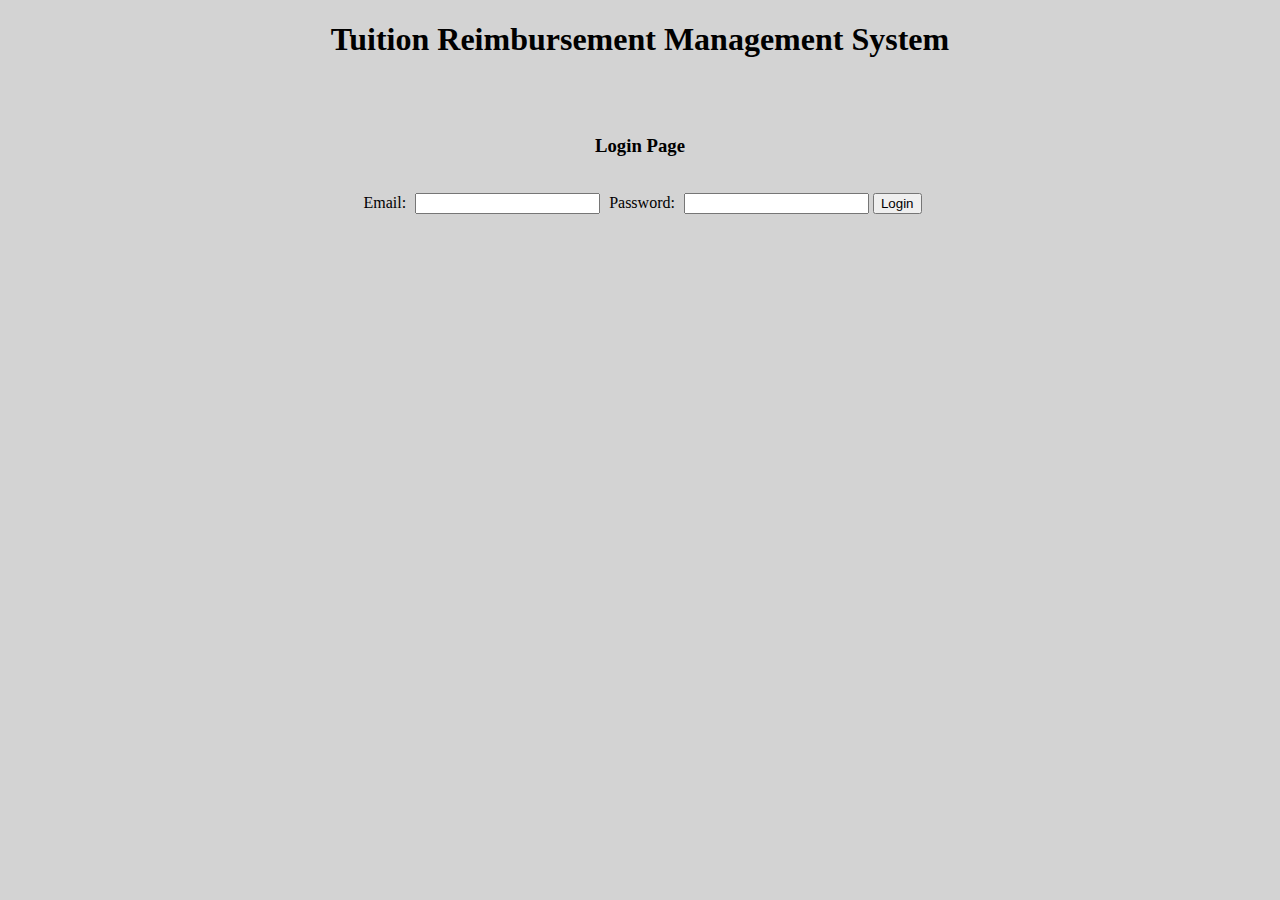
<file: src/main/webapp/index.html>
<!DOCTYPE html>
<html lang="en">
<head>
    <meta charset="UTF-8">
    <meta name="viewport" content="width=device-width, initial-scale=1.0">
    <title>TRMS Login Page</title>

    <link href="https://cdn.jsdelivr.net/npm/bootstrap@5.0.0-beta1/dist/css/bootstrap.min.css" rel="stylesheet" integrity="sha384-giJF6kkoqNQ00vy+HMDP7azOuL0xtbfIcaT9wjKHr8RbDVddVHyTfAAsrekwKmP1" crossorigin="anonymous">

	<link rel="stylesheet" href="style.css">

    <style>
        body{
            text-align: center;
        }
        #alert{
            color: red;
        }
    </style> 

</head>
<body>
    <h1>Tuition Reimbursement Management System</h1>
    <br><br>
    <h3>Login Page</h3>
    <br>
            <label for="email" style="padding: 0px 5px;">Email:</label>
            <input type="email" id="email">  
            <label for="password" style="padding: 0px 5px;">Password:</label>
            <input type="text" id="password">
            <button onclick="login()" class="btn btn-secondary btn-sm" id="login_button">Login</button>
            <h3 id="alert"></h3>
</body>
<script>
    function login() {
        let email = document.getElementById("email").value;
        let password = document.getElementById("password").value;

        let employee = {
            email: email,
            password: password
        }

        let xhttp = new XMLHttpRequest();

        xhttp.onreadystatechange = function(){
            
            if(this.readyState == 4 && this.status == 200){
                let response = this.responseText;

                if(response == "loged in"){
                    // window.location.replace("http://localhost:8080/Project1/EmployeeView.html");
                    window.location.href = 'http://localhost:8080/Project1/EmployeeView.html';
                }else{
                    document.getElementById("alert").innerHTML = response;
                }
            }
        }

        xhttp.open("POST", "http://localhost:8080/Project1/login.do", true);

        xhttp.setRequestHeader("Content-Type", "application/json");

        xhttp.send(JSON.stringify(employee));
    }
</script>
</html>
</file>
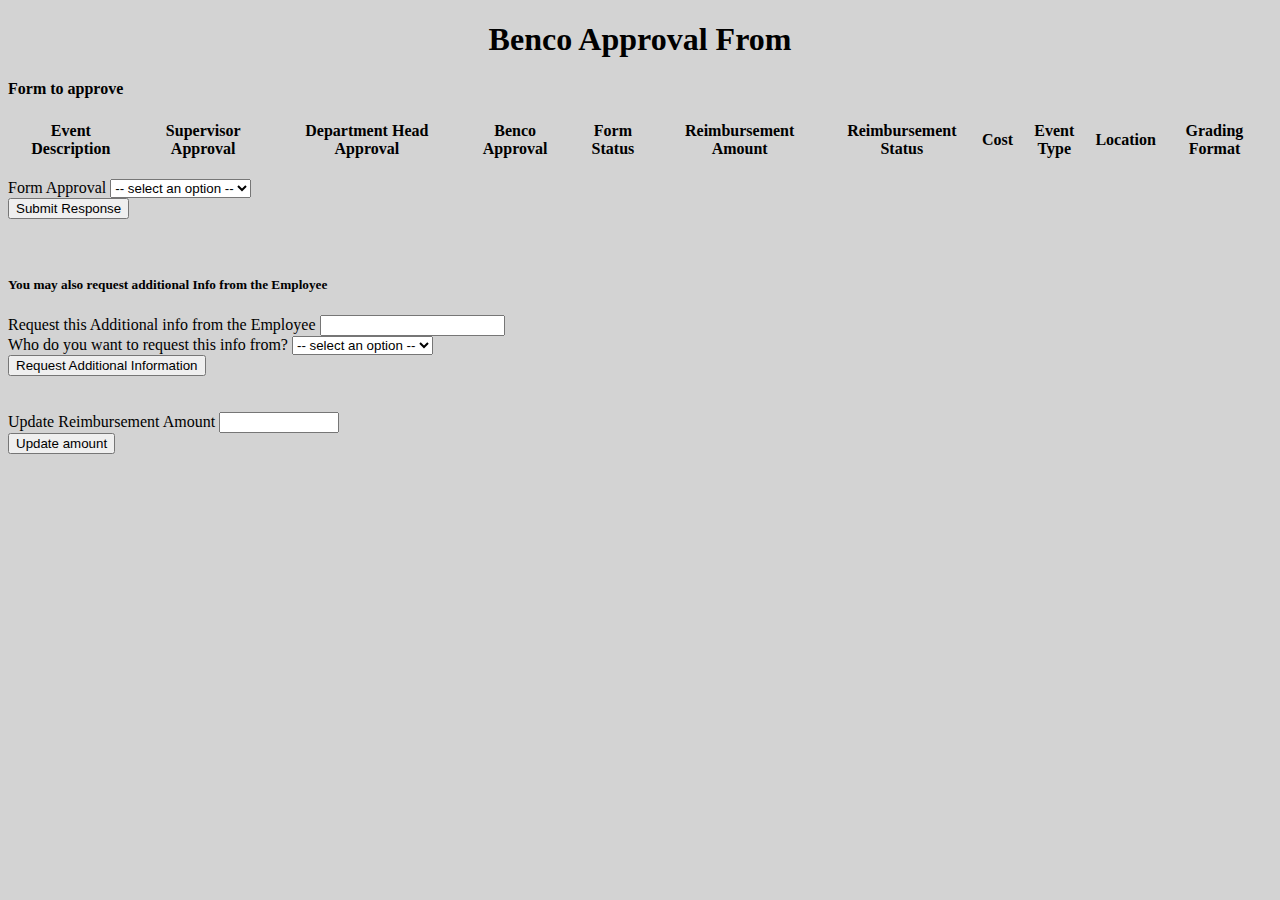
<file: src/main/webapp/BencoApproval.html>
<!DOCTYPE html>
<html lang="en">
<head>
    <meta charset="UTF-8">
    <meta name="viewport" content="width=device-width, initial-scale=1.0">
    <title>Benco Approval</title>

    <link href="https://cdn.jsdelivr.net/npm/bootstrap@5.0.0-beta1/dist/css/bootstrap.min.css" rel="stylesheet" integrity="sha384-giJF6kkoqNQ00vy+HMDP7azOuL0xtbfIcaT9wjKHr8RbDVddVHyTfAAsrekwKmP1" crossorigin="anonymous">

    <link rel="stylesheet" href="style.css">
</head>
<body onload="loadTable()">
    <h1>Benco Approval From</h1>


    
    <div class="container">
    	<h4>Form to approve</h4>
        <table class="table table-dark table-striped table-hover table-bordered"  id="form_info" >
            <tr>
                <th>Event Description</th>
                <th>Supervisor Approval</th>
                <th>Department Head Approval</th>
                <th>Benco Approval</th>
                <th>Form Status</th>
                <th>Reimbursement Amount</th>
                <th>Reimbursement Status</th>
                <th>Cost</th>
                <th>Event Type</th>
                <th>Location</th>
                <th>Grading Format</th>
            </tr>
        </table>
    </div>

	<br>

	<div class="container">
		<div class="form-inline">
		    <label for="approval" class="form-group mb-2">Form Approval</label>
		    <select id="approval" name="approval">
		        <option value="true">Approve Form</option>
		        <option value="false">Deny Form</option>
		        <option selected hidden disabled  value > -- select an option -- </option>
		    </select>
	    </div>
	
		<div class="container form-inline">
	    	<button onclick="submitApproval()" class="btn btn-secondary">Submit Response</button>
		</div>
	</div>

    <br><br>

	<div class="container">
	    <h5>You may also request additional Info from the Employee</h5>

	
		<div class="form-inline">
		    <label for="info" class="form-group mb-2">Request this Additional info from the Employee</label>
		    <input type="text" id="info" class="form-group mx-sm-3 mb-2">
	    </div>
	
		<div class="form-inline">
		    <label for="info_for" class="form-group mb-2">Who do you want to request this info from?</label>
		    <select id="info_for" name="info_for" class="form-group mx-sm-3 mb-2">
		        <option value="employee">Employee</option>
		        <option value="supervisor">Supervisor</option>
		        <option value="department_head">Department Head</option>
		        <option selected hidden disabled  value > -- select an option -- </option>
		    </select>
	    </div>
	
		<div class="form-inline">
	    	<button onclick="submitAdditionalInfo()" class="btn btn-secondary">Request Additional Information</button>
	    </div>
    </div>

    <br><br>
    
    <div class="container">
    	<div class="form-inline">
		    <label for="amount" class="form-group mb-2">Update Reimbursement Amount</label>
		    <input type="number" id="amount" min="0.01" max="1000000" step="0.01">
		</div>
	
		<div class="form-inline">
	    	<button onclick="updateReimbursement()" class="btn btn-secondary">Update amount</button>
	    </div>
	
	</div>

</body>
<script>
    function updateReimbursement(){
        let amount = document.getElementById("amount").value;
        const urlParams = new URLSearchParams(window.location.search);
        let form_id = urlParams.get("form_id");

        let reimbursement = {
            "id": form_id,
            "reimbursment_amount": amount
        }

        let xhttp = new XMLHttpRequest();

        xhttp.onreadystatechange = function(){

            if(this.readyState == 4 && this.status == 200){
                console.log(this.responseText);
                window.alert(this.responseText);
                location.reload();
            }
        }

        xhttp.open("POST", `http://localhost:8080/Project1/updateReimbursementAmount.do`, true);

        xhttp.setRequestHeader('Content-Type', 'application/json');

        xhttp.send(JSON.stringify(reimbursement));

    }

    function submitAdditionalInfo(){

        let info = document.getElementById("info").value;
        let info_for = document.getElementById("info_for").value;

        let additional_info = {
            "info_needed": info
        }

        let xhttp = new XMLHttpRequest();

        xhttp.onreadystatechange = function(){

            if(this.readyState == 4 && this.status == 200){
                console.log(this.responseText);
                window.alert(this.responseText);
                window.location.href = 'http://localhost:8080/Project1/EmployeeView.html';
            }
        }

        const urlParams = new URLSearchParams(window.location.search);
        let form_id = urlParams.get("form_id");

        xhttp.open("POST", `http://localhost:8080/Project1/addInfo.do?form_id=${form_id}&info_for=${info_for}`, true);

        xhttp.setRequestHeader('Content-Type', 'application/json');

        xhttp.send(JSON.stringify(additional_info));
    }

    function submitApproval(){

        let approval_value = document.getElementById("approval").value;

        let approval = {
            "benco_approval": approval_value
        }

        let xhttp = new XMLHttpRequest();

        xhttp.onreadystatechange = function(){

            if(this.readyState == 4 && this.status == 200){
                console.log(this.responseText);
                window.alert(this.responseText);
                window.location.href = 'http://localhost:8080/Project1/EmployeeView.html';
            }
        }

        const urlParams = new URLSearchParams(window.location.search);
        let form_id = urlParams.get("form_id");

        xhttp.open("POST", `http://localhost:8080/Project1/bencoApproval.do?form_id=${form_id}`, true);

        xhttp.setRequestHeader('Content-Type', 'application/json');

        xhttp.send(JSON.stringify(approval));
    }

    function loadTable(){
        let xhttp = new XMLHttpRequest();

        xhttp.onreadystatechange = function() {
            if(this.readyState == 4 && this.status == 200) {
                console.log("Call Success");
                let form = JSON.parse(this.responseText);
                console.log(form);

                let table = document.getElementById("form_info");
                let row;

                row = table.insertRow();
                row.insertCell(0).innerHTML = form.form_event.description;
                row.insertCell(1).innerHTML = form.supervisor_approval;
                row.insertCell(2).innerHTML = form.department_head_approval;
                row.insertCell(3).innerHTML = form.benco_approval;
                row.insertCell(4).innerHTML = form.form_status;
                row.insertCell(5).innerHTML = form.reimbursment_amount;
                row.insertCell(6).innerHTML = form.reimbursment_status;
                row.insertCell(7).innerHTML = form.form_event.cost;
                row.insertCell(8).innerHTML = form.form_event.event_type;
                row.insertCell(9).innerHTML = form.form_event.location;
                row.insertCell(10).innerHTML = form.form_event.grading_format;

            }
        }
        const urlParams = new URLSearchParams(window.location.search);
        let form_id = urlParams.get("form_id");

        let url = `http://localhost:8080/Project1/viewForm.do?form_id=${form_id}`;
        xhttp.open("GET", url, true);

        xhttp.send();
    }

</script>
</html>
</file>
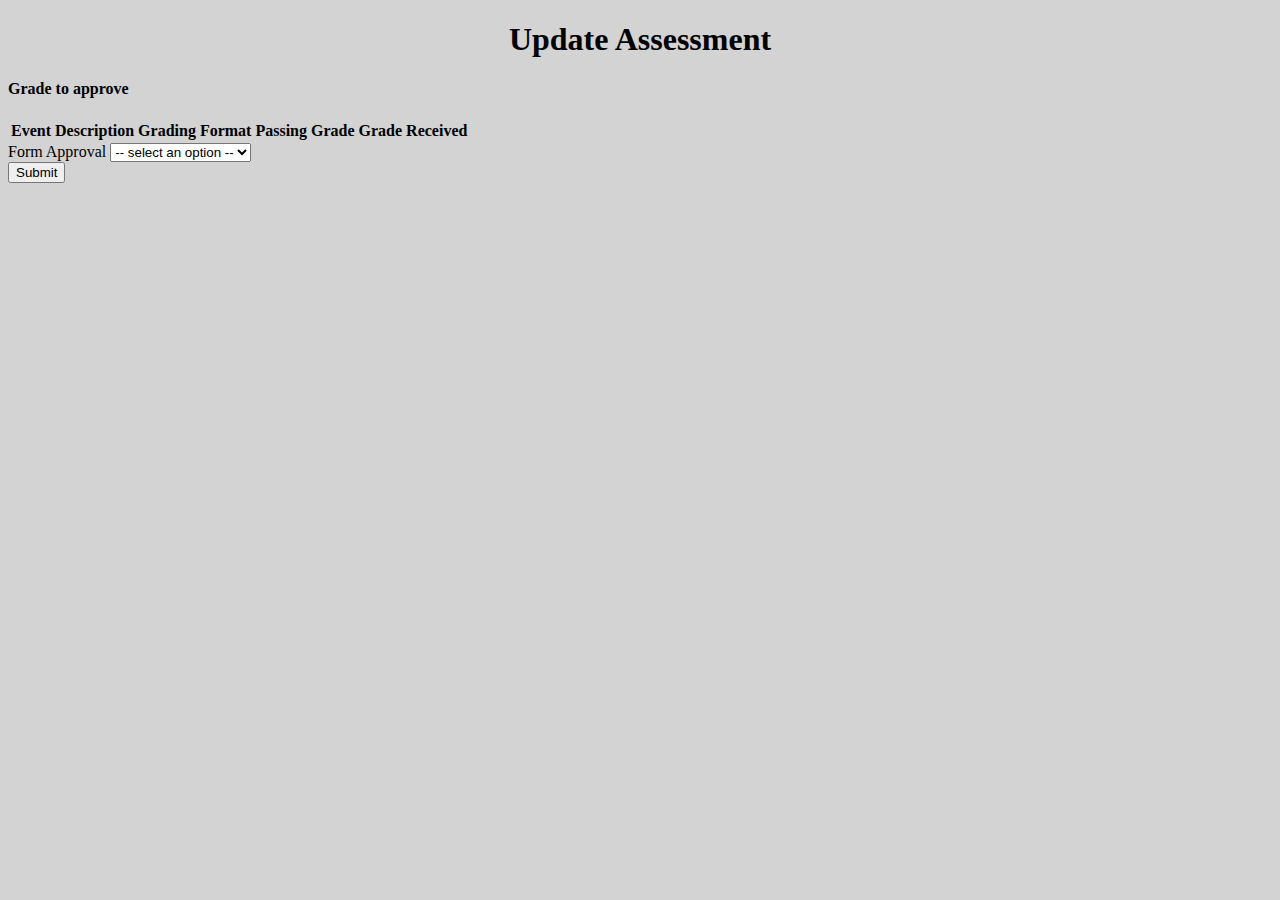
<file: src/main/webapp/BencoApproveGrade.html>
<!DOCTYPE html>
<html lang="en">
<head>
    <meta charset="UTF-8">
    <meta name="viewport" content="width=device-width, initial-scale=1.0">
    <title>Approve Grade</title>

    <link href="https://cdn.jsdelivr.net/npm/bootstrap@5.0.0-beta1/dist/css/bootstrap.min.css" rel="stylesheet" integrity="sha384-giJF6kkoqNQ00vy+HMDP7azOuL0xtbfIcaT9wjKHr8RbDVddVHyTfAAsrekwKmP1" crossorigin="anonymous">

    <link rel="stylesheet" href="style.css">
</head>
<body onload="loadTable()">
    <h1>Update Assessment</h1>

    
    <div class="container">
        <h4>Grade to approve</h4>
        <table class="table table-dark table-striped table-hover table-bordered"  id="form_info" >
            <tr>
                <th>Event Description</th>
                <th>Grading Format</th>
                <th>Passing Grade</th>
                <th>Grade Received</th>
            </tr>
        </table>
    </div>

	<div class="container">
		<div class="container form-inline">
		    <label for="approval" class="form-group mb-2">Form Approval</label>
		    <select id="approval" name="approval" class="form-group mx-sm-3 mb-2">
		        <option value="true">Approve Form</option>
		        <option value="false">Deny Form</option>
		        <option selected hidden disabled  value > -- select an option -- </option>
		    </select>
	    </div>
	
		<div class="container form-inline">
	    	<button onclick="submit_response()" class="btn btn-secondary">Submit</button>
	    </div>
	</div>

</body>
<script>
    function loadTable(){
        let xhttp = new XMLHttpRequest();

        xhttp.onreadystatechange = function() {
            if(this.readyState == 4 && this.status == 200) {
                console.log("Call Success");
                let form = JSON.parse(this.responseText);
                console.log(form);

                let table = document.getElementById("form_info");
                let row;

                row = table.insertRow();
                row.insertCell(0).innerHTML = form.form_event.description;
                row.insertCell(1).innerHTML = form.form_event.grading_format;
                row.insertCell(2).innerHTML = form.form_assessment.passing_grade;
                row.insertCell(3).innerHTML = form.form_assessment.grade;

            }
        }
        const urlParams = new URLSearchParams(window.location.search);
        let form_id = urlParams.get("form_id");

        let url = `http://localhost:8080/Project1/viewForm.do?form_id=${form_id}`;
        xhttp.open("GET", url, true);

        xhttp.send();
    }


    function submit_response(){
        let approval = document.getElementById("approval").value;
        if(approval){
            update_assessment();
        }else{
            update_reimbursement_status();
        }
    }

    function update_reimbursement_status(){
        console.log("update_reimbursment_status");


        const urlParams = new URLSearchParams(window.location.search);
        let form_id = urlParams.get("form_id");

        let form = {
            "id": form_id,
            "reimbursment_status": "Denied"
        }

        let xhttp = new XMLHttpRequest();

        xhttp.onreadystatechange = function() {
            if(this.readyState == 4 && this.status == 200) {
                console.log("Call Success");
                window.alert("Grade Status Updated");
                window.location.href = 'http://localhost:8080/Project1/EmployeeView.html';
            }
        }

        xhttp.open("POST", `http://localhost:8080/Project1/updateReimbursementStatus.do`, true);

        xhttp.setRequestHeader('Content-Type', 'application/json');

        xhttp.send(JSON.stringify(form));
    }

    function update_assessment(){
        console.log("update_assessment");

        let approval = document.getElementById("approval").value;

        let assessment = {
            "grade_status": approval,
            "grade": '?',
            "passing_grade": '?'
        }

        let xhttp = new XMLHttpRequest();

        xhttp.onreadystatechange = function() {
            if(this.readyState == 4 && this.status == 200) {
                console.log("Call Success");
                window.alert("Grade Status Updated");
                window.location.href = 'http://localhost:8080/Project1/EmployeeView.html';
            }
        }
        const urlParams = new URLSearchParams(window.location.search);
        let form_id = urlParams.get("form_id");

        xhttp.open("POST", `http://localhost:8080/Project1/updateAssessment.do?form_id=${form_id}`, true);

        xhttp.setRequestHeader('Content-Type', 'application/json');

        xhttp.send(JSON.stringify(assessment));
    }
</script>
</html>
</file>
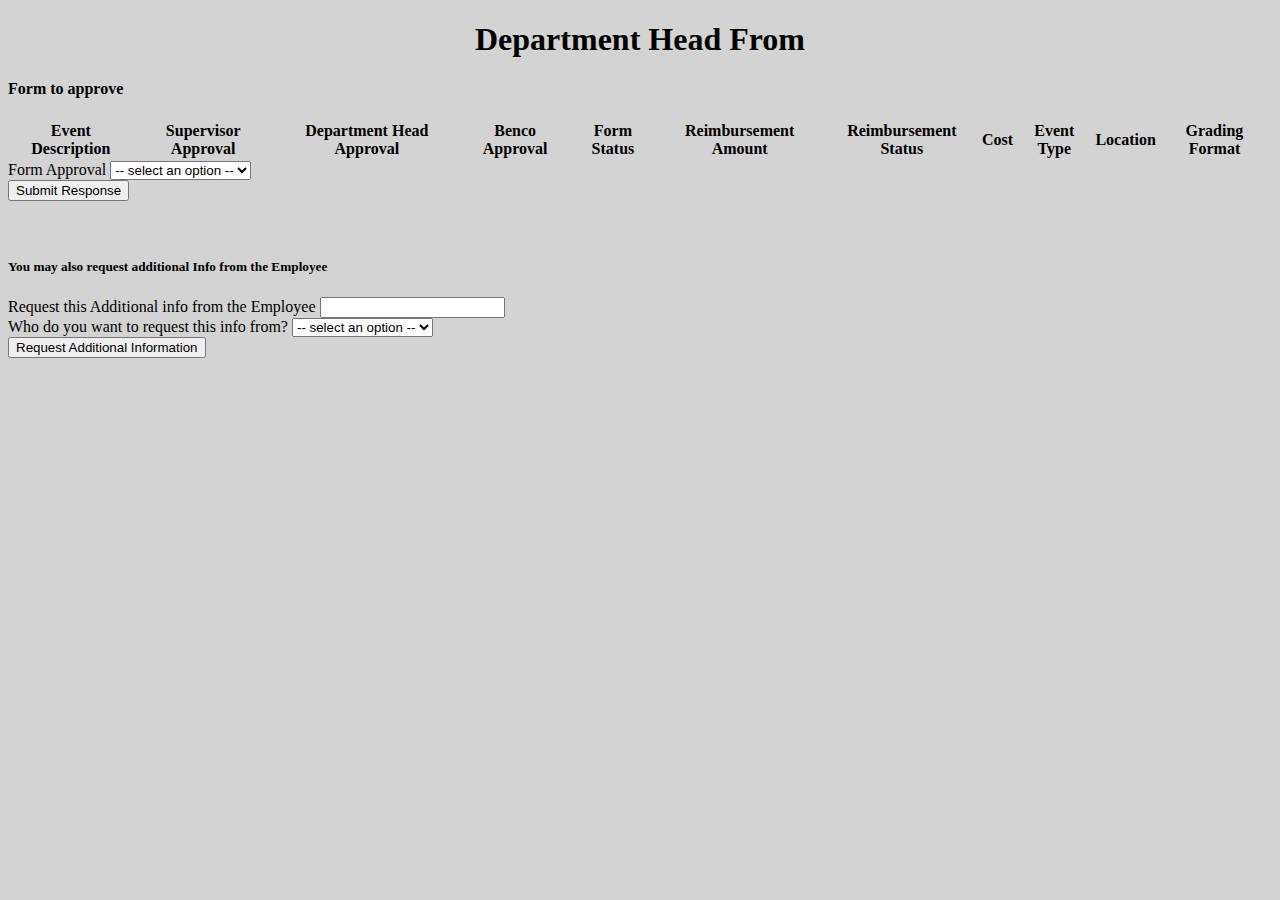
<file: src/main/webapp/DHApproval.html>
<!DOCTYPE html>
<html lang="en">
<head>
    <meta charset="UTF-8">
    <meta name="viewport" content="width=device-width, initial-scale=1.0">
    <title>Department Head Approval</title>

    <link href="https://cdn.jsdelivr.net/npm/bootstrap@5.0.0-beta1/dist/css/bootstrap.min.css" rel="stylesheet" integrity="sha384-giJF6kkoqNQ00vy+HMDP7azOuL0xtbfIcaT9wjKHr8RbDVddVHyTfAAsrekwKmP1" crossorigin="anonymous">

    <link rel="stylesheet" href="style.css">
</head>
<body onload="loadTable()">
    <h1>Department Head From</h1>


    
    <div class="container">
    	<h4>Form to approve</h4>
        <table class="table table-dark table-striped table-hover table-bordered"  id="form_info" >
            <tr>
                <th>Event Description</th>
                <th>Supervisor Approval</th>
                <th>Department Head Approval</th>
                <th>Benco Approval</th>
                <th>Form Status</th>
                <th>Reimbursement Amount</th>
                <th>Reimbursement Status</th>
                <th>Cost</th>
                <th>Event Type</th>
                <th>Location</th>
                <th>Grading Format</th>
            </tr>
        </table>
    </div>


	<div class="container">
	
		<div class="container form-inline">
		    <label for="approval" class="form-group mb-2">Form Approval</label>
		    <select id="approval" name="approval" class="form-group mx-sm-3 mb-2">
		        <option value="true">Approve Form</option>
		        <option value="false">Deny Form</option>
		        <option selected hidden disabled  value > -- select an option -- </option>
		    </select>
	    </div>
	
		<div class="container form-inline">
	    	<button onclick="submitApproval()" class="btn btn-secondary">Submit Response</button>
	    </div>
    </div>

    <br><br>

	<div class="container">
	    <h5>You may also request additional Info from the Employee</h5>
	
		<div class="container form-inline">
		    <label for="info" class="form-group mb-2">Request this Additional info from the Employee</label>
		    <input type="text" id="info" class="form-group mx-sm-3 mb-2">
	    </div>
	
		<div class="container form-inline">
		    <label for="info_for" class="form-group mb-2">Who do you want to request this info from?</label>
		    <select id="info_for" name="info_for" class="form-group mx-sm-3 mb-2">
		        <option value="employee">Employee</option>
		        <option value="supervisor">Supervisor</option>
		        <option selected hidden disabled  value > -- select an option -- </option>
		    </select>
	    </div>
	
		<div class="container form-inline">
	    	<button onclick="submitAdditionalInfo()" class="btn btn-secondary">Request Additional Information</button>
	    </div>
	</div>

</body>
<script>
    function submitAdditionalInfo(){

        let info = document.getElementById("info").value;
        let info_for = document.getElementById("info_for").value;

        let additional_info = {
            "info_needed": info
        }

        let xhttp = new XMLHttpRequest();

        xhttp.onreadystatechange = function(){

            if(this.readyState == 4 && this.status == 200){
                console.log(this.responseText);
                window.alert(this.responseText);
                window.location.href = 'http://localhost:8080/Project1/EmployeeView.html';
            }
        }

        const urlParams = new URLSearchParams(window.location.search);
        let form_id = urlParams.get("form_id");

        xhttp.open("POST", `http://localhost:8080/Project1/addInfo.do?form_id=${form_id}&info_for=${info_for}`, true);

        xhttp.setRequestHeader('Content-Type', 'application/json');

        xhttp.send(JSON.stringify(additional_info));
    }


    function submitApproval(){

        let approval_value = document.getElementById("approval").value;

        let approval = {
            "department_head_approval": approval_value
        }

        let xhttp = new XMLHttpRequest();

        xhttp.onreadystatechange = function(){

            if(this.readyState == 4 && this.status == 200){
                console.log(this.responseText);
                window.alert(this.responseText);
                window.location.href = 'http://localhost:8080/Project1/EmployeeView.html';
            }
        }

        const urlParams = new URLSearchParams(window.location.search);
        let form_id = urlParams.get("form_id");

        xhttp.open("POST", `http://localhost:8080/Project1/dhApproval.do?form_id=${form_id}`, true);

        xhttp.setRequestHeader('Content-Type', 'application/json');

        xhttp.send(JSON.stringify(approval));
    }

    function loadTable(){
        let xhttp = new XMLHttpRequest();

        xhttp.onreadystatechange = function() {
            if(this.readyState == 4 && this.status == 200) {
                console.log("Call Success");
                let form = JSON.parse(this.responseText);
                console.log(form);

                let table = document.getElementById("form_info");
                let row;

                row = table.insertRow();
                row.insertCell(0).innerHTML = form.form_event.description;
                row.insertCell(1).innerHTML = form.supervisor_approval;
                row.insertCell(2).innerHTML = form.department_head_approval;
                row.insertCell(3).innerHTML = form.benco_approval;
                row.insertCell(4).innerHTML = form.form_status;
                row.insertCell(5).innerHTML = form.reimbursment_amount;
                row.insertCell(6).innerHTML = form.reimbursment_status;
                row.insertCell(7).innerHTML = form.form_event.cost;
                row.insertCell(8).innerHTML = form.form_event.event_type;
                row.insertCell(9).innerHTML = form.form_event.location;
                row.insertCell(10).innerHTML = form.form_event.gradding_format;

            }
        }
        const urlParams = new URLSearchParams(window.location.search);
        let form_id = urlParams.get("form_id");

        let url = `http://localhost:8080/Project1/viewForm.do?form_id=${form_id}`;
        xhttp.open("GET", url, true);

        xhttp.send();
    }

</script>
</html>
</file>
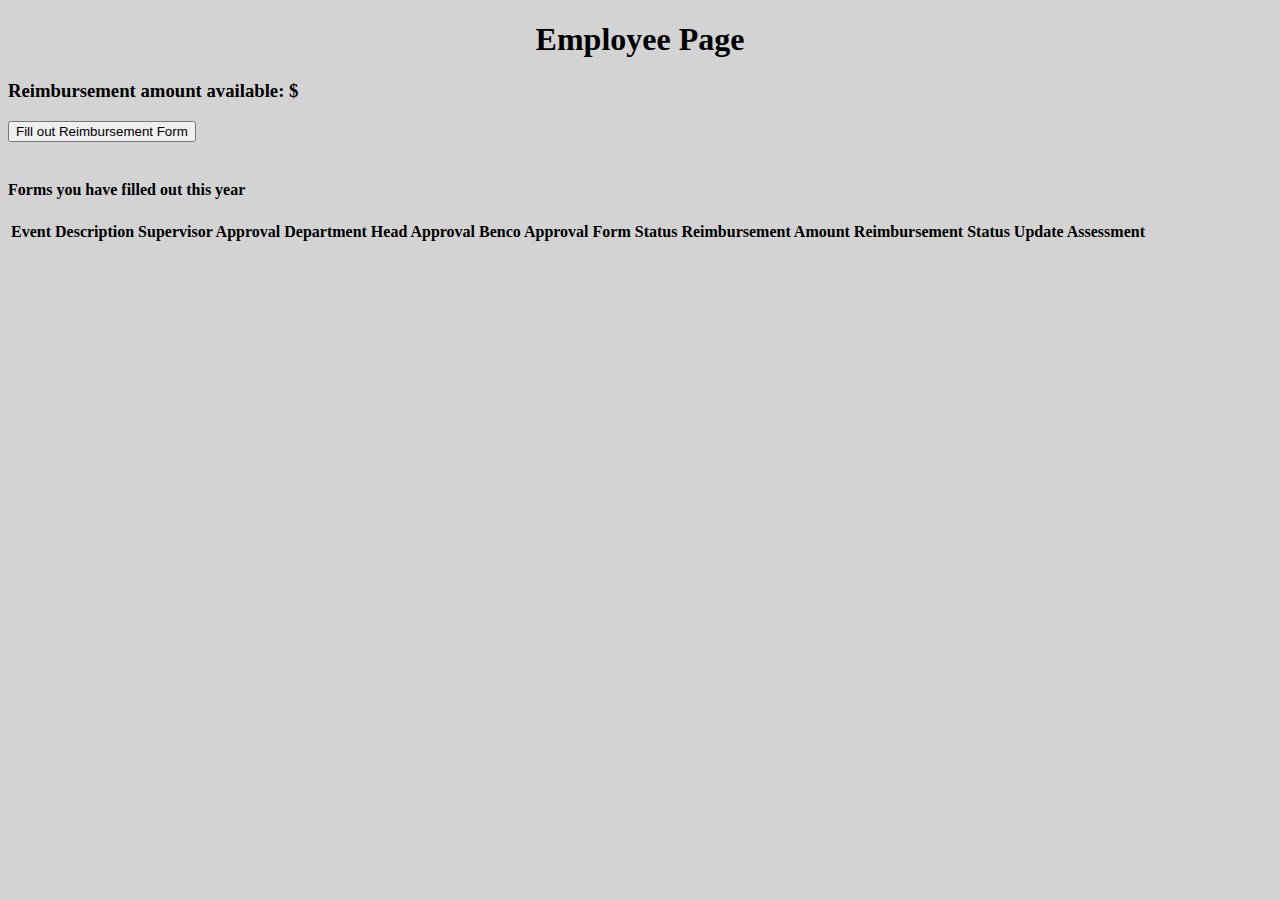
<file: src/main/webapp/EmployeeView.html>
<!DOCTYPE html>
<html lang="en">
<head>
    <meta charset="UTF-8">
    <meta name="viewport" content="width=device-width, initial-scale=1.0">
    <title>Employee Page</title>

    <link href="https://cdn.jsdelivr.net/npm/bootstrap@5.0.0-beta1/dist/css/bootstrap.min.css" rel="stylesheet" integrity="sha384-giJF6kkoqNQ00vy+HMDP7azOuL0xtbfIcaT9wjKHr8RbDVddVHyTfAAsrekwKmP1" crossorigin="anonymous">

    <link rel="stylesheet" href="style.css">
    
    <style>
    a:hover {
	  	color: white;
	  	background-color: transparent;
	  	text-decoration: underline;
	}
    
    </style>
</head>
<body onload="loadTables()">

	<div class="container">
	    <h1>Employee Page</h1>
	    <h3 id="amount_left">Reimbursement amount available: $</h3>
	    <button onclick="get_form()" class="btn btn-secondary">Fill out Reimbursement Form</button>
	</div>

	<br>

    <div class="container">
        <h4>Forms you have filled out this year</h4>

        <table class="table table-dark table-striped table-hover table-bordered"  id="form_info" >
            <tr>
                <th>Event Description</th>
                <th>Supervisor Approval</th>
                <th>Department Head Approval</th>
                <th>Benco Approval</th>
                <th>Form Status</th>
                <th>Reimbursement Amount</th>
                <th>Reimbursement Status</th>
                <th>Update Assessment</th>
            </tr>
        </table>
    </div>

    <div class="container" id="notifications_table"></div>

    <div class="container" id="supervisor_to_approve"></div>

    <div class="container" id="dh_to_approve"></div>

    <div class="container" id="benco_to_approve"></div>

    <div class="container" id="grade_to_approve"></div>

    <div class="container" id="presentation_to_approve"></div>
</body>
<script>
    function loadTables(){
        get_employee();
        loadForms();
        loadNotifications();
        loadFormsForSupervisor();
        loadFormsForDH();
        loadFormsForBenco();
        loadFormsToApproveGrades();
        getPresentationsToApprove();
    }

    function loadNotifications(){

        let xhttp = new XMLHttpRequest();

        xhttp.onreadystatechange = function() {
            if(this.readyState == 4 && this.status == 200) {
                console.log("Call Success");
                let forms = JSON.parse(this.responseText);
                console.log(forms);

                if(forms.length == 0){
                    return;
                }

                let div = document.getElementById("notifications_table");
                let label = document.createElement("h4");
                label.innerHTML = "Notifications about additional info needed";

                div.appendChild(label);

                let table = document.createElement("table");
                table.setAttribute("class", "table table-dark table-striped table-hover table-bordered");
                table.setAttribute("id", "n_table");
                div.appendChild(table);
                
                table = document.getElementById("n_table");
                let thead = table.createTHead();
                thead.setAttribute("id", "info_head");
                thead = document.getElementById("info_head");


                let row1 = thead.insertRow();
                let tr1 = document.createElement("th");
                tr1.innerHTML = "Event Description";
                row1.appendChild(tr1);

                let tr2 = document.createElement("th");
                tr2.innerHTML = "Form Submitted by";
                row1.appendChild(tr2);

                let tr3 = document.createElement("th");
                tr3.innerHTML = "Information Requested";
                row1.appendChild(tr3);

                let tr4 = document.createElement("th");
                tr4.innerHTML = "Mark as comlpeted";
                row1.appendChild(tr4);

                let row;
                let button;
                forms.forEach(element => {
                    row = table.insertRow();
                    row.insertCell(0).innerHTML = element.form_event.description;
                    row.insertCell(1).innerHTML = element.form_employee.name;
                    row.insertCell(2).innerHTML = element.form_additional_info.info_needed;
                    row.insertCell(3).innerHTML = `<button onclick='remove_notification(${element.id})'>Remove Notification</button>`;
                });
                

            }
        }

        let url = `http://localhost:8080/Project1/veiwNotifications.do`;
        xhttp.open("GET", url, true);

        xhttp.send();

    }

    function remove_notification(form_id){

        let xhttp = new XMLHttpRequest();

        xhttp.onreadystatechange = function() {
            if(this.readyState == 4 && this.status == 200) {
                console.log("Call Success");

                window.alert(this.responseText);
                location.reload();
            }
        }

        let url = `http://localhost:8080/Project1/removeNotification.do?form_id=${form_id}`;
        xhttp.open("GET", url, true);

        xhttp.send();


    }

    function loadFormsForSupervisor(){

        let xhttp = new XMLHttpRequest();

        xhttp.onreadystatechange = function() {
            if(this.readyState == 4 && this.status == 200) {
                console.log("Call Success");
                let forms = JSON.parse(this.responseText);
                console.log(forms);

                if(forms.length == 0){
                    return;
                }

                let div = document.getElementById("supervisor_to_approve");
                let label = document.createElement("h4");
                label.innerHTML = "Forms you need to approve as Supervisor";

                div.appendChild(label);

                let table = document.createElement("table");
                table.setAttribute("class", "table table-dark table-striped table-hover table-bordered");
                table.setAttribute("id", "supervisor_table");
                div.appendChild(table);
                
                table = document.getElementById("supervisor_table");
                let thead = table.createTHead();
                thead.setAttribute("id", "supervisor_head");
                thead = document.getElementById("supervisor_head");


                let row1 = thead.insertRow();
                let tr1 = document.createElement("th");
                tr1.innerHTML = "Event Description";
                row1.appendChild(tr1);

                let tr2 = document.createElement("th");
                tr2.innerHTML = "Form Submitted by";
                row1.appendChild(tr2);

                let tr3 = document.createElement("th");
                tr3.innerHTML = "Location";
                row1.appendChild(tr3);

                let tr4 = document.createElement("th");
                tr4.innerHTML = "Go to approval page";
                row1.appendChild(tr4);

                let row;
                let button;
                forms.forEach(element => {
                    row = table.insertRow();
                    row.insertCell(0).innerHTML = element.form_event.description;
                    row.insertCell(1).innerHTML = element.form_employee.name;
                    row.insertCell(2).innerHTML = element.form_event.location;
                    row.insertCell(3).innerHTML = `<a href="http://localhost:8080/Project1/SupervisorApproval.html?form_id=${element.id}">Review Form</a>`;
                });
                

            }
        }

        let url = `http://localhost:8080/Project1/getSupervisorFormsToApprove.do`;
        xhttp.open("GET", url, true);

        xhttp.send();

    }

    function loadFormsForDH(){
        let xhttp = new XMLHttpRequest();

        xhttp.onreadystatechange = function() {
            if(this.readyState == 4 && this.status == 200) {
                console.log("Call Success");
                let forms = JSON.parse(this.responseText);
                console.log(forms);

                if(forms.length == 0){
                    return;
                }

                let div = document.getElementById("dh_to_approve");
                let label = document.createElement("h4");
                label.innerHTML = "Forms you need to approve as Department Head";

                div.appendChild(label);

                let table = document.createElement("table");
                table.setAttribute("class", "table table-dark table-striped table-hover table-bordered");
                table.setAttribute("id", "dh_table");
                div.appendChild(table);
                
                table = document.getElementById("dh_table");
                let thead = table.createTHead();
                thead.setAttribute("id", "dh_head");
                thead = document.getElementById("dh_head");


                let row1 = thead.insertRow();
                let tr1 = document.createElement("th");
                tr1.innerHTML = "Event Description";
                row1.appendChild(tr1);

                let tr2 = document.createElement("th");
                tr2.innerHTML = "Form Submitted by";
                row1.appendChild(tr2);

                let tr3 = document.createElement("th");
                tr3.innerHTML = "Location";
                row1.appendChild(tr3);

                let tr4 = document.createElement("th");
                tr4.innerHTML = "Go to approval page";
                row1.appendChild(tr4);

                let row;
                let button;
                forms.forEach(element => {
                    row = table.insertRow();
                    row.insertCell(0).innerHTML = element.form_event.description;
                    row.insertCell(1).innerHTML = element.form_employee.name;
                    row.insertCell(2).innerHTML = element.form_event.location;
                    row.insertCell(3).innerHTML = `<a href="http://localhost:8080/Project1/DHApproval.html?form_id=${element.id}">Review Form</a>`;
                });
                

            }
        }

        let url = `http://localhost:8080/Project1/getDHFormsToApprove.do`;
        xhttp.open("GET", url, true);

        xhttp.send();
    }

    function loadFormsForBenco(){
        let xhttp = new XMLHttpRequest();

        xhttp.onreadystatechange = function() {
            if(this.readyState == 4 && this.status == 200) {
                console.log("Call Success");
                let forms = JSON.parse(this.responseText);
                console.log(forms);

                if(forms.length == 0){
                    return;
                }

                let div = document.getElementById("benco_to_approve");
                let label = document.createElement("h4");
                label.innerHTML = "Forms you need to approve as Benco";

                div.appendChild(label);

                let table = document.createElement("table");
                table.setAttribute("class", "table table-dark table-striped table-hover table-bordered");
                table.setAttribute("id", "benco_table");
                div.appendChild(table);
                
                table = document.getElementById("benco_table");
                let thead = table.createTHead();
                thead.setAttribute("id", "benco_head");
                thead = document.getElementById("benco_head");


                let row1 = thead.insertRow();
                let tr1 = document.createElement("th");
                tr1.innerHTML = "Event Description";
                row1.appendChild(tr1);

                let tr2 = document.createElement("th");
                tr2.innerHTML = "Form Submitted by";
                row1.appendChild(tr2);

                let tr3 = document.createElement("th");
                tr3.innerHTML = "Location";
                row1.appendChild(tr3);

                let tr4 = document.createElement("th");
                tr4.innerHTML = "Go to approval page";
                row1.appendChild(tr4);

                let row;
                let button;
                forms.forEach(element => {
                    row = table.insertRow();
                    row.insertCell(0).innerHTML = element.form_event.description;
                    row.insertCell(1).innerHTML = element.form_employee.name;
                    row.insertCell(2).innerHTML = element.form_event.location;
                    row.insertCell(3).innerHTML = `<a href="http://localhost:8080/Project1/BencoApproval.html?form_id=${element.id}">Review Form</a>`;
                });
                

            }
        }

        let url = `http://localhost:8080/Project1/getBencoFormsToApprove.do`;
        xhttp.open("GET", url, true);

        xhttp.send();
    }

    function loadForms(){
        let xhttp = new XMLHttpRequest();

        xhttp.onreadystatechange = function() {
            if(this.readyState == 4 && this.status == 200) {
                console.log("Call Success");
                let forms = JSON.parse(this.responseText);
                console.log(forms);

                let table = document.getElementById("form_info");
                let row;

                forms.forEach(element => {
                    row = table.insertRow();
                    row.insertCell(0).innerHTML = element.form_event.description;
                    row.insertCell(1).innerHTML = element.supervisor_approval;
                    row.insertCell(2).innerHTML = element.department_head_approval;
                    row.insertCell(3).innerHTML = element.benco_approval;
                    row.insertCell(4).innerHTML = element.form_status;
                    row.insertCell(5).innerHTML = element.reimbursment_amount;
                    row.insertCell(6).innerHTML = element.reimbursment_status;
                    row.insertCell(7).innerHTML = `<a href="UpdateAssessment.html?form_id=${element.id}">Update Assessment</a>`;
                });

            }
        }

        let url = `http://localhost:8080/Project1/viewForms.do`;
        xhttp.open("GET", url, true);

        xhttp.send();
    }

    function loadFormsToApproveGrades(){
        let xhttp = new XMLHttpRequest();

        xhttp.onreadystatechange = function() {
            if(this.readyState == 4 && this.status == 200) {
                console.log("Call Success");
                let forms = JSON.parse(this.responseText);
                console.log(forms);

                if(forms.length == 0){
                    return;
                }

                let div = document.getElementById("grade_to_approve");
                let label = document.createElement("h4");
                label.innerHTML = "Forms you need to approve Final Grade";

                div.appendChild(label);

                let table = document.createElement("table");
                table.setAttribute("class", "table table-dark table-striped table-hover table-bordered");
                table.setAttribute("id", "grade_table");
                div.appendChild(table);
                
                table = document.getElementById("grade_table");
                let thead = table.createTHead();
                thead.setAttribute("id", "grade_head");
                thead = document.getElementById("grade_head");


                let row1 = thead.insertRow();
                let tr1 = document.createElement("th");
                tr1.innerHTML = "Event Description";
                row1.appendChild(tr1);

                let tr2 = document.createElement("th");
                tr2.innerHTML = "Form Submitted by";
                row1.appendChild(tr2);

                let tr3 = document.createElement("th");
                tr3.innerHTML = "Grade";
                row1.appendChild(tr3);

                let tr4 = document.createElement("th");
                tr4.innerHTML = "Go to approval page";
                row1.appendChild(tr4);

                let row;
                let button;
                forms.forEach(element => {
                    row = table.insertRow();
                    row.insertCell(0).innerHTML = element.form_event.description;
                    row.insertCell(1).innerHTML = element.form_employee.name;
                    row.insertCell(2).innerHTML = element.form_assessment.grade;
                    row.insertCell(3).innerHTML = `<a href="http://localhost:8080/Project1/BencoApproveGrade.html?form_id=${element.id}">Review Grade</a>`;
                });
                

            }
        }

        let url = `http://localhost:8080/Project1/getGradesToApprove.do`;
        xhttp.open("GET", url, true);

        xhttp.send();
    }

    function getPresentationsToApprove(){
        let xhttp = new XMLHttpRequest();

        xhttp.onreadystatechange = function() {
            if(this.readyState == 4 && this.status == 200) {
                console.log("Call Success");
                let forms = JSON.parse(this.responseText);
                console.log(forms);

                if(forms.length == 0){
                    return;
                }

                let div = document.getElementById("grade_to_approve");
                let label = document.createElement("h4");
                label.innerHTML = "Forms you need to approve Final Grade";

                div.appendChild(label);

                let table = document.createElement("table");
                table.setAttribute("class", "table table-dark table-striped table-hover table-bordered");
                table.setAttribute("id", "grade_table");
                div.appendChild(table);
                
                table = document.getElementById("grade_table");
                let thead = table.createTHead();
                thead.setAttribute("id", "grade_head");
                thead = document.getElementById("grade_head");


                let row1 = thead.insertRow();
                let tr1 = document.createElement("th");
                tr1.innerHTML = "Event Description";
                row1.appendChild(tr1);

                let tr2 = document.createElement("th");
                tr2.innerHTML = "Form Submitted by";
                row1.appendChild(tr2);

                let tr4 = document.createElement("th");
                tr4.innerHTML = "Go to approval page";
                row1.appendChild(tr4);

                let row;
                let button;
                forms.forEach(element => {
                    row = table.insertRow();
                    row.insertCell(0).innerHTML = element.form_event.description;
                    row.insertCell(1).innerHTML = element.form_employee.name;
                    row.insertCell(2).innerHTML = `<a href="http://localhost:8080/Project1/SupervisorApprovePresentation.html?form_id=${element.id}">Review Presentation</a>`;
                });
                

            }
        }

        let url = `http://localhost:8080/Project1/getPresenationsToApprove.do`;
        xhttp.open("GET", url, true);

        xhttp.send();
    }

    function get_form(){
        window.location.href = 'http://localhost:8080/Project1/Form.html';
    }

    function get_employee(){
        let xhttp = new XMLHttpRequest();

        xhttp.onreadystatechange = function() {
            if(this.readyState == 4 && this.status == 200) {
                let employee = JSON.parse(this.responseText);

                let item = document.getElementById("amount_left");
                item.innerHTML += Number(employee.reimbursement_remaining).toFixed(2) +  `<br>Logged in as: ${employee.name}`;
            }
        }

        let url = `http://localhost:8080/Project1/getEmployee.do`;
        xhttp.open("GET", url, true);

        xhttp.send();
    }
</script>
</html>
</file>
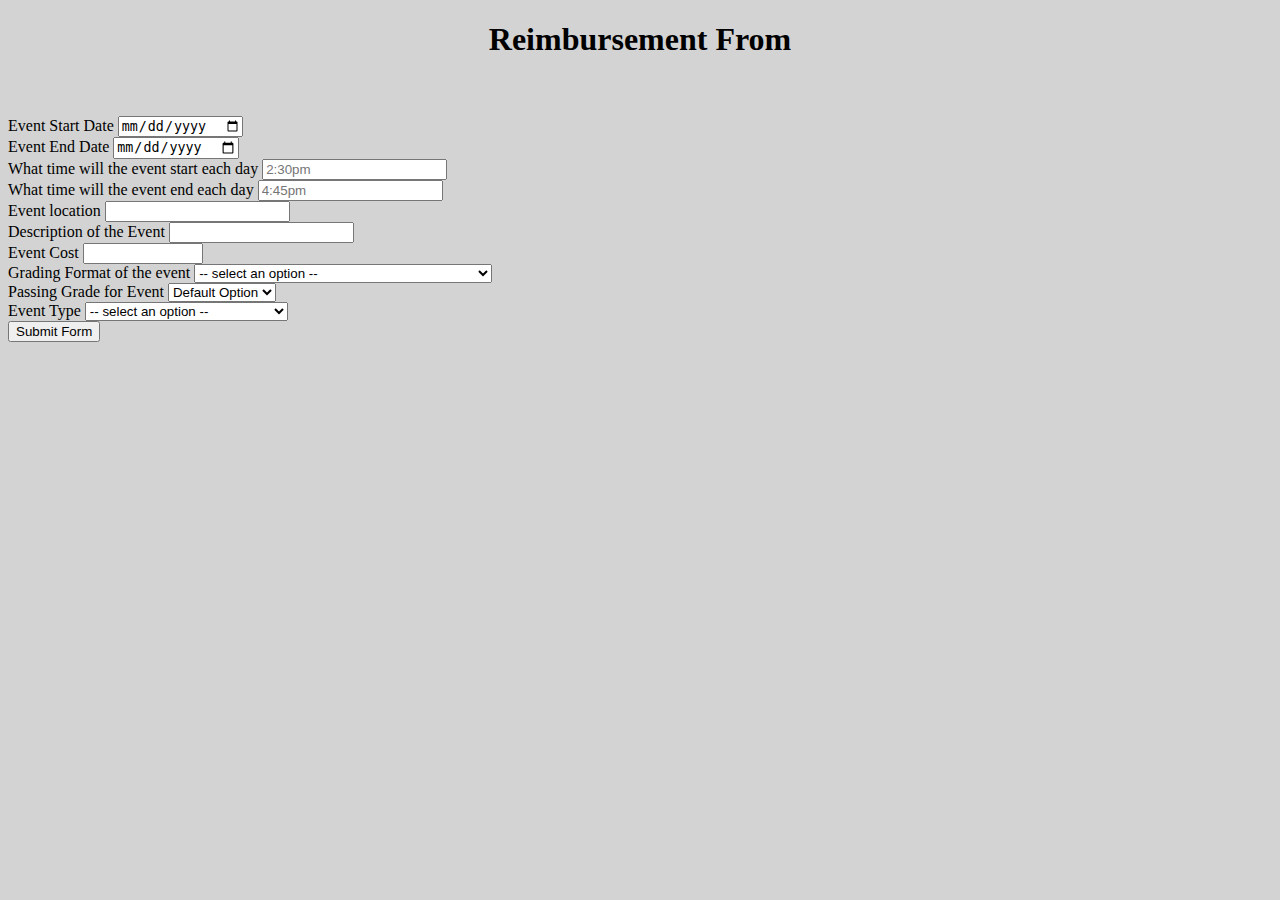
<file: src/main/webapp/Form.html>
<!DOCTYPE html>
<html lang="en">
<head>
    <meta charset="UTF-8">
    <meta name="viewport" content="width=device-width, initial-scale=1.0">
    <title>Reimbursement Form</title>

    <link href="https://cdn.jsdelivr.net/npm/bootstrap@5.0.0-beta1/dist/css/bootstrap.min.css" rel="stylesheet" integrity="sha384-giJF6kkoqNQ00vy+HMDP7azOuL0xtbfIcaT9wjKHr8RbDVddVHyTfAAsrekwKmP1" crossorigin="anonymous">

    <link rel="stylesheet" href="style.css">
</head>
<body>

    <h1>Reimbursement From</h1>

    <br><br>

    <div class="container form-inline">
        <label for="start_date" class="form-group mb-2">Event Start Date</label>
        <input type="date" id="start_date" class="form-group mx-sm-3 mb-2">
    </div>

    <div class="container form-inline">
        <label for="end_date" class="form-group mb-2">Event End Date</label>
        <input type="date" id="end_date" class="form-group mx-sm-3 mb-2">
    </div>

    <div class="container form-inline">
        <label for="start_time" class="form-group mb-2">What time will the event start each day</label>
        <input type="text" id="start_time" placeholder="2:30pm" class="form-group mx-sm-3 mb-2">
    </div>

    <div class="container form-inline">
        <label for="end_time" class="form-group mb-2">What time will the event end each day</label> <!-- concat start time with end time for event timeframe -->
        <input type="text" id="end_time" placeholder="4:45pm" class="form-group mx-sm-3 mb-2">
    </div>

    <div class="container form-inline">
        <label for="location" class="form-group mb-2">Event location</label>
        <input type="text" id="location" class="form-group mx-sm-3 mb-2">
    </div>

    <div class="container form-inline">
        <label for="description" class="form-group mb-2">Description of the Event</label>
        <input type="text" id="description" class="form-group mx-sm-3 mb-2">
    </div>

    <div class="container form-inline">
        <label for="cost" class="form-group mb-2">Event Cost</label>
        <input type="number" id="cost" min="0.01" max="1000000" step="0.01" class="form-group mx-sm-3 mb-2">
    </div>

    <div class="container form-inline">
        <label for="grading_format" class="form-group mb-2">Grading Format of the event</label>
        <select id="grading_format" name="grading_format" class="form-group mx-sm-3 mb-2">
            <option value="letter_grade">Letter Grade</option> <!--Add the rest of the options once decied-->
            <option value="presentation">Presentation to Management</option>
            <option value="both">Letter Grade and Presentation to Management</option>
            <option selected hidden disabled  value > -- select an option -- </option>
        </select>
    </div>

    <div class="container form-inline">
        <label for="passing_grade" class="form-group mb-2">Passing Grade for Event</label>
        <select id="passing_grade" name="passing_grade" class="form-group mx-sm-3 mb-2">
            <option value="A">A</option> 
            <option value="B">B</option>
            <option value="C">C</option>
            <option value="D">D</option>
            <option value="F">F</option>
            <option selected  value="B" >Default Option</option>
        </select>
    </div>

    <div class="container form-inline">
        <label for="event_type" class="form-group mb-2">Event Type</label>
        <select id="event_type" name="event_type" class="form-group mx-sm-3 mb-2">
            <option value="university_course">University Course</option>
            <option value="seminar">Seminar</option>
            <option value="certification_preparation_class">Certification Preparation Class</option>
            <option value="certification">Certification</option>
            <option value="technical_training">Technical Training</option>
            <option value="other">Other</option>
            <option selected hidden disabled  value > -- select an option -- </option>
        </select>
    </div>

    <!-- <div class="container form-inline">
        <label for="work_day_missing_start" class="form-group mb-2">First Work Day missing</label>
        <input type="date" id="work_day_missing_start" class="form-group mx-sm-3 mb-2">
    </div>

    <div class="container form-inline">
        <label for="work_day_missing_end" class="form-group mb-2">last Work Day missing</label>
        <input type="date" id="work_day_missing_end" class="form-group mx-sm-3 mb-2">    
    </div> -->

    <div class="container form-group">
        <button onclick="submit_form()" class="btn btn-secondary">Submit Form</button>
    </div>


</body>
<script>
    function submit_form(){

        let event_start_date = document.getElementById("start_date").value;
        let event_end_date = document.getElementById("end_date").value;
        let start_time = document.getElementById("start_time").value;
        let end_time = document.getElementById("end_time").value;
        let location = document.getElementById("location").value;
        let description = document.getElementById("description").value;
        let cost = document.getElementById("cost").value;
        let grading_format = document.getElementById("grading_format").value;
        let event_type = document.getElementById("event_type").value;
        // let work_day_missing_start = document.getElementById("work_day_missing_start").value;
        // let work_day_missing_end = document.getElementById("work_day_missing_end").value;

        let event = {
            event_start_date: event_start_date,
            event_end_date: event_end_date,
            event_timeframe: start_time + " to " + end_time,
            location: location,
            description: description,
            cost: cost,
            grading_format: grading_format,
            // work_day_missing_start: work_day_missing_start,
            // work_day_missing_end: work_day_missing_end,
            event_type: event_type
        }

        let xhttp = new XMLHttpRequest();

        xhttp.onreadystatechange = function(){

            if(this.readyState == 4 && this.status == 200){
                console.log(this.responseText);
                window.alert(this.responseText);
                window.location.href = 'http://localhost:8080/Project1/EmployeeView.html';
            }
        }
        let passing_grade = document.getElementById("passing_grade").value;

        xhttp.open("POST", `http://localhost:8080/Project1/submitForm.do?passing_grade=${passing_grade}`, true);

        xhttp.setRequestHeader('Content-Type', 'application/json');

        xhttp.send(JSON.stringify(event));
    }
</script>
</html>
</file>
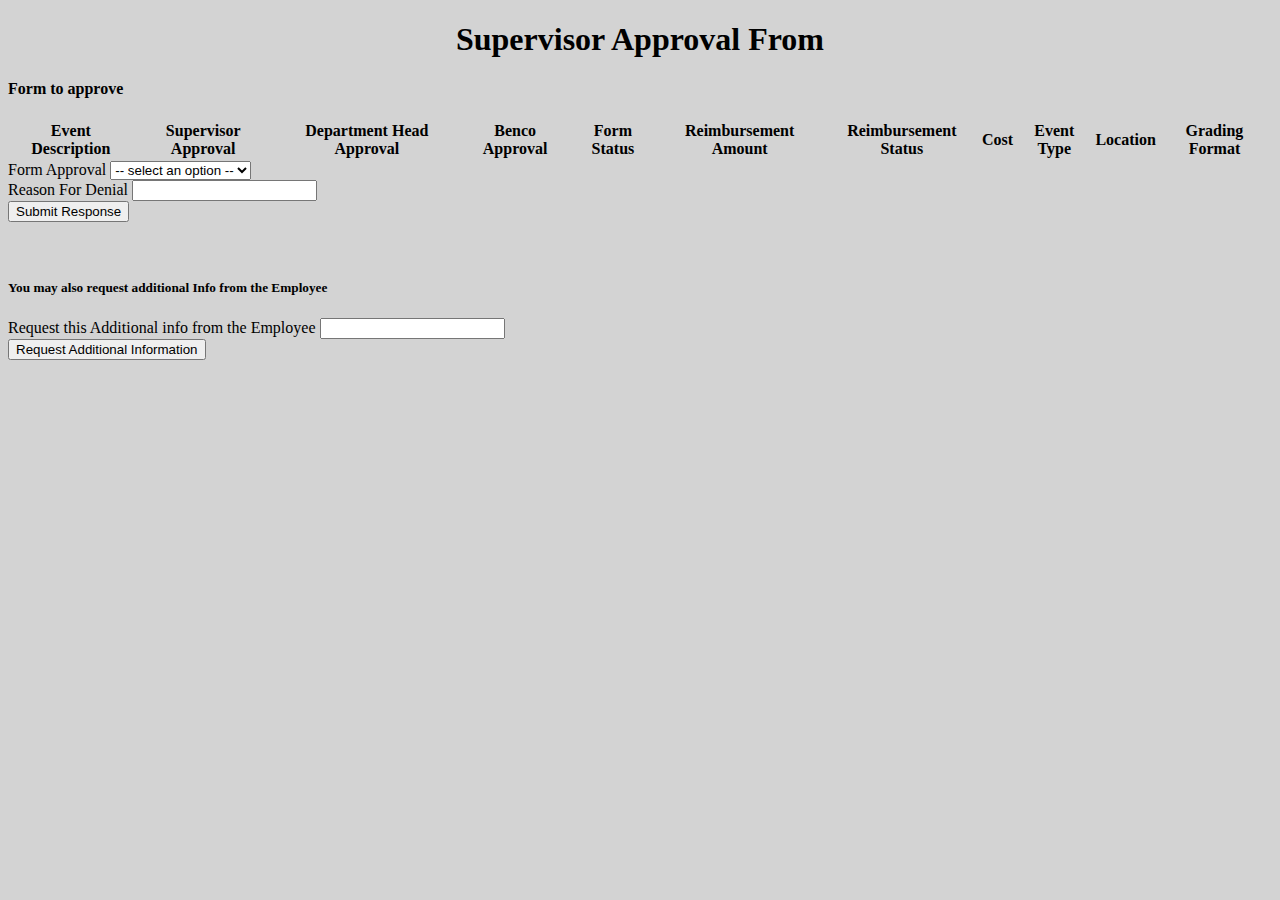
<file: src/main/webapp/SupervisorApproval.html>
<!DOCTYPE html>
<html lang="en">
<head>
    <meta charset="UTF-8">
    <meta name="viewport" content="width=device-width, initial-scale=1.0">
    <title>Supervisor Approval</title>

    <link href="https://cdn.jsdelivr.net/npm/bootstrap@5.0.0-beta1/dist/css/bootstrap.min.css" rel="stylesheet" integrity="sha384-giJF6kkoqNQ00vy+HMDP7azOuL0xtbfIcaT9wjKHr8RbDVddVHyTfAAsrekwKmP1" crossorigin="anonymous">

    <link rel="stylesheet" href="style.css">
</head>
<body onload="loadTable()">
    <h1>Supervisor Approval From</h1>


    
    <div class="container">
    	<h4>Form to approve</h4>
        <table class="table table-dark table-striped table-hover table-bordered"  id="form_info" >
            <tr>
                <th>Event Description</th>
                <th>Supervisor Approval</th>
                <th>Department Head Approval</th>
                <th>Benco Approval</th>
                <th>Form Status</th>
                <th>Reimbursement Amount</th>
                <th>Reimbursement Status</th>
                <th>Cost</th>
                <th>Event Type</th>
                <th>Location</th>
                <th>Grading Format</th>
            </tr>
        </table>
    </div>

	<div class="container">
		<div class="container form-inline">
		    <label for="approval" class="form-group mb-2">Form Approval</label>
		    <select id="approval" name="approval" class="form-group mx-sm-3 mb-2">
		        <option value="true">Approve Form</option>
		        <option value="false">Deny Form</option>
		        <option selected hidden disabled  value > -- select an option -- </option>
		    </select>
	    </div>
	
		<div class="container form-inline">
		    <label for="reason" class="form-group mb-2">Reason For Denial</label>
		    <input type="text" id="reason" class="form-group mx-sm-3 mb-2">
	    </div>
	
		<div class="container form-inline">
	    	<button onclick="submitApproval()" class="btn btn-secondary">Submit Response</button>
	    </div>
    </div>

	<br><br>
	<div class="container">
		<h5>You may also request additional Info from the Employee</h5>
	
		<div class="container form-inline">
		    <label for="info" class="form-group mb-2">Request this Additional info from the Employee</label>
		    <input type="text" id="info" class="form-group mx-sm-3 mb-2">
	    </div>
	
		<div class="container form-inline">
	    	<button onclick="submitAdditionalInfo()" class="btn btn-secondary">Request Additional Information</button>
	    </div>
    </div>


</body>
<script>
    function submitAdditionalInfo(){

        let info = document.getElementById("info").value;
        let info_for = "employee"

        let additional_info = {
            "info_needed": info
        }
        console.log("Additional_info");
        console.log(additional_info);

        let xhttp = new XMLHttpRequest();

        xhttp.onreadystatechange = function(){

            if(this.readyState == 4 && this.status == 200){
                console.log(this.responseText);
                window.alert(this.responseText);
                window.location.href = 'http://localhost:8080/Project1/EmployeeView.html';
            }
        }

        const urlParams = new URLSearchParams(window.location.search);
        let form_id = urlParams.get("form_id");

        xhttp.open("POST", `http://localhost:8080/Project1/addInfo.do?form_id=${form_id}&info_for=${info_for}`, true);

        xhttp.setRequestHeader('Content-Type', 'application/json');

        xhttp.send(JSON.stringify(additional_info));
    }


    function submitApproval(){

        let approval_value = document.getElementById("approval").value;
        let reason = document.getElementById("reason").value;

        let approval = {
            "supervisor_approval": approval_value,
            "supervisor_reason_for_denial": reason
        }

        let xhttp = new XMLHttpRequest();

        xhttp.onreadystatechange = function(){

            if(this.readyState == 4 && this.status == 200){
                console.log(this.responseText);
                window.alert(this.responseText);
                window.location.href = 'http://localhost:8080/Project1/EmployeeView.html';
            }
        }

        const urlParams = new URLSearchParams(window.location.search);
        let form_id = urlParams.get("form_id");

        xhttp.open("POST", `http://localhost:8080/Project1/supervisorApproval.do?form_id=${form_id}`, true);

        xhttp.setRequestHeader('Content-Type', 'application/json');

        xhttp.send(JSON.stringify(approval));
    }

    function loadTable(){
        let xhttp = new XMLHttpRequest();

        xhttp.onreadystatechange = function() {
            if(this.readyState == 4 && this.status == 200) {
                console.log("Call Success");
                let form = JSON.parse(this.responseText);
                console.log(form);

                let table = document.getElementById("form_info");
                let row;

                row = table.insertRow();
                row.insertCell(0).innerHTML = form.form_event.description;
                row.insertCell(1).innerHTML = form.supervisor_approval;
                row.insertCell(2).innerHTML = form.department_head_approval;
                row.insertCell(3).innerHTML = form.benco_approval;
                row.insertCell(4).innerHTML = form.form_status;
                row.insertCell(5).innerHTML = form.reimbursment_amount;
                row.insertCell(6).innerHTML = form.reimbursment_status;
                row.insertCell(7).innerHTML = form.form_event.cost;
                row.insertCell(8).innerHTML = form.form_event.event_type;
                row.insertCell(9).innerHTML = form.form_event.location;
                row.insertCell(10).innerHTML = form.form_event.gradding_format;

            }
        }
        const urlParams = new URLSearchParams(window.location.search);
        let form_id = urlParams.get("form_id");

        let url = `http://localhost:8080/Project1/viewForm.do?form_id=${form_id}`;
        xhttp.open("GET", url, true);

        xhttp.send();
    }

</script>
</html>
</file>
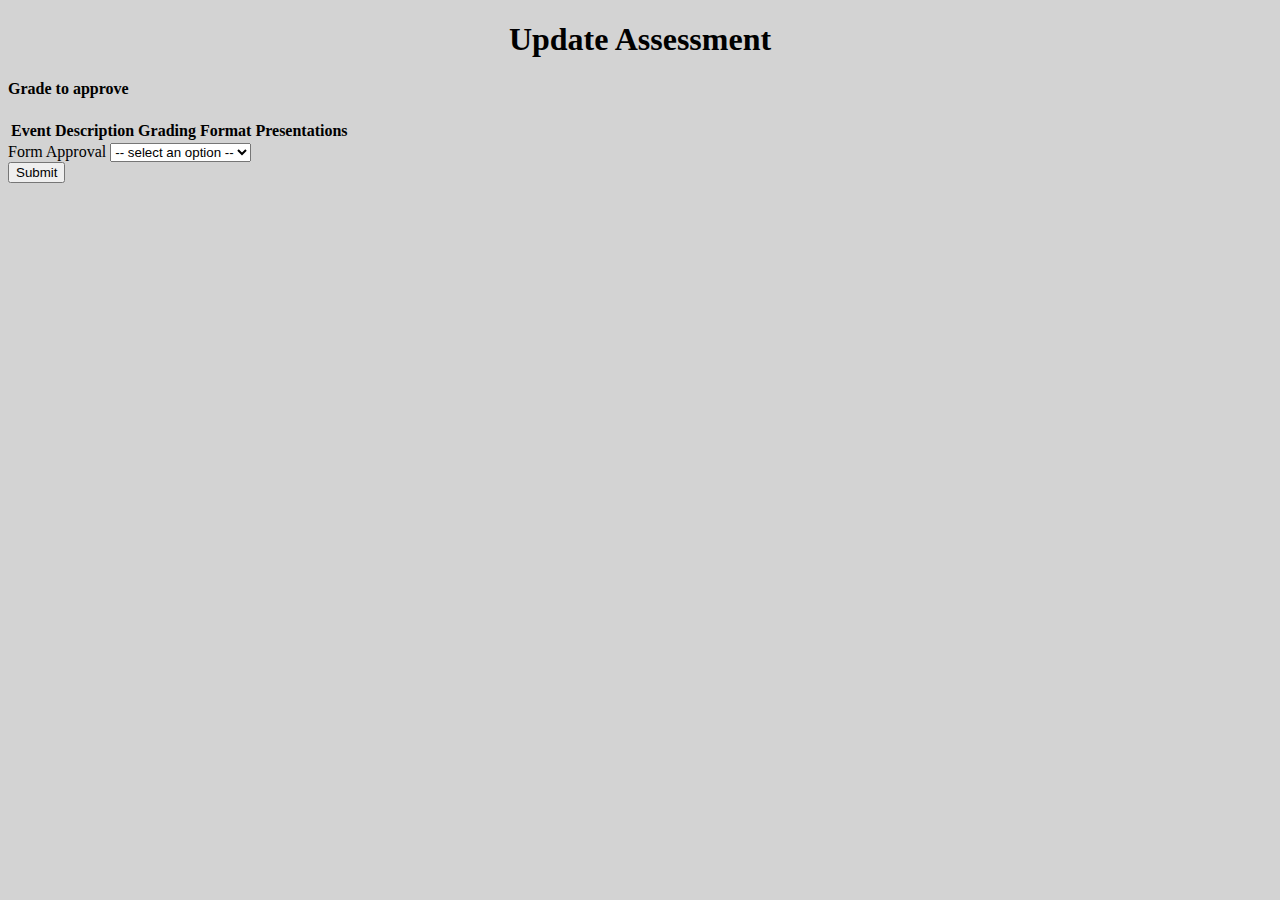
<file: src/main/webapp/SupervisorApprovePresentation.html>
<!DOCTYPE html>
<html lang="en">
<head>
    <meta charset="UTF-8">
    <meta name="viewport" content="width=device-width, initial-scale=1.0">
    <title>Approve Grade</title>

    <link href="https://cdn.jsdelivr.net/npm/bootstrap@5.0.0-beta1/dist/css/bootstrap.min.css" rel="stylesheet" integrity="sha384-giJF6kkoqNQ00vy+HMDP7azOuL0xtbfIcaT9wjKHr8RbDVddVHyTfAAsrekwKmP1" crossorigin="anonymous">

    <link rel="stylesheet" href="style.css">
</head>
<body onload="loadTable()">
    <h1>Update Assessment</h1>

    
    <div class="container">
        <h4>Grade to approve</h4>
        <table class="table table-dark table-striped table-hover table-bordered"  id="form_info" >
            <tr>
                <th>Event Description</th>
                <th>Grading Format</th>
                <th>Presentations</th>
            </tr>
        </table>
    </div>

	<div class="container">
		<div class="container form-inline">
		    <label for="approval" class="form-group mb-2">Form Approval</label>
		    <select id="approval" name="approval" class="form-group mx-sm-3 mb-2">
		        <option value="true">Approve Form</option>
		        <option value="false">Deny Form</option>
		        <option selected hidden disabled  value > -- select an option -- </option>
		    </select>
	    </div>
	
		<div class="container form-inline">
	    	<button onclick="submit_response()" class="btn btn-secondary">Submit</button>
	    </div>
    </div>

</body>
<script>
    function submit_response(){
        let approval = document.getElementById("approval").value;
        if(approval){
            update_assessment();
        }else{
            update_reimbusement_status();
        }
    }

    function update_reimbusement_status(){
        const urlParams = new URLSearchParams(window.location.search);
        let form_id = urlParams.get("form_id");

        let form = {
            "id": form_id,
            "reimbursment_status": "Denied"
        }

        let xhttp = new XMLHttpRequest();

        xhttp.onreadystatechange = function() {
            if(this.readyState == 4 && this.status == 200) {
                console.log("Call Success");
                window.alert("Grade Status Updated");
                window.location.href = 'http://localhost:8080/Project1/EmployeeView.html';
            }
        }

        xhttp.open("POST", `http://localhost:8080/Project1/updateReimbursementStatus.do`, true);

        xhttp.setRequestHeader('Content-Type', 'application/json');

        xhttp.send(JSON.stringify(form));
    }

    function update_assessment(){
        let approval = document.getElementById("approval").value;

        let assessment = {
            "presentation_status": approval,
            "grade": '?',
            "passing_grade": '?'
        }

        let xhttp = new XMLHttpRequest();

        xhttp.onreadystatechange = function() {
            if(this.readyState == 4 && this.status == 200) {
                console.log("Call Success");
                window.alert("Grade Status Updated");
                window.location.href = 'http://localhost:8080/Project1/EmployeeView.html';
            }
        }
        const urlParams = new URLSearchParams(window.location.search);
        let form_id = urlParams.get("form_id");

        xhttp.open("POST", `http://localhost:8080/Project1/updateAssessment.do?form_id=${form_id}`, true);

        xhttp.setRequestHeader('Content-Type', 'application/json');

        xhttp.send(JSON.stringify(assessment));
    }

    function loadTable(){
        let xhttp = new XMLHttpRequest();

        xhttp.onreadystatechange = function() {
            if(this.readyState == 4 && this.status == 200) {
                console.log("Call Success");
                let form = JSON.parse(this.responseText);
                console.log(form);

                let table = document.getElementById("form_info");
                let row;

                row = table.insertRow();
                row.insertCell(0).innerHTML = form.form_event.description;
                row.insertCell(1).innerHTML = form.form_event.grading_format;
                row.insertCell(2).innerHTML = form.form_assessment.presentation;

            }
        }
        const urlParams = new URLSearchParams(window.location.search);
        let form_id = urlParams.get("form_id");

        let url = `http://localhost:8080/Project1/viewForm.do?form_id=${form_id}`;
        xhttp.open("GET", url, true);

        xhttp.send();
    }
</script>
</html>
</file>
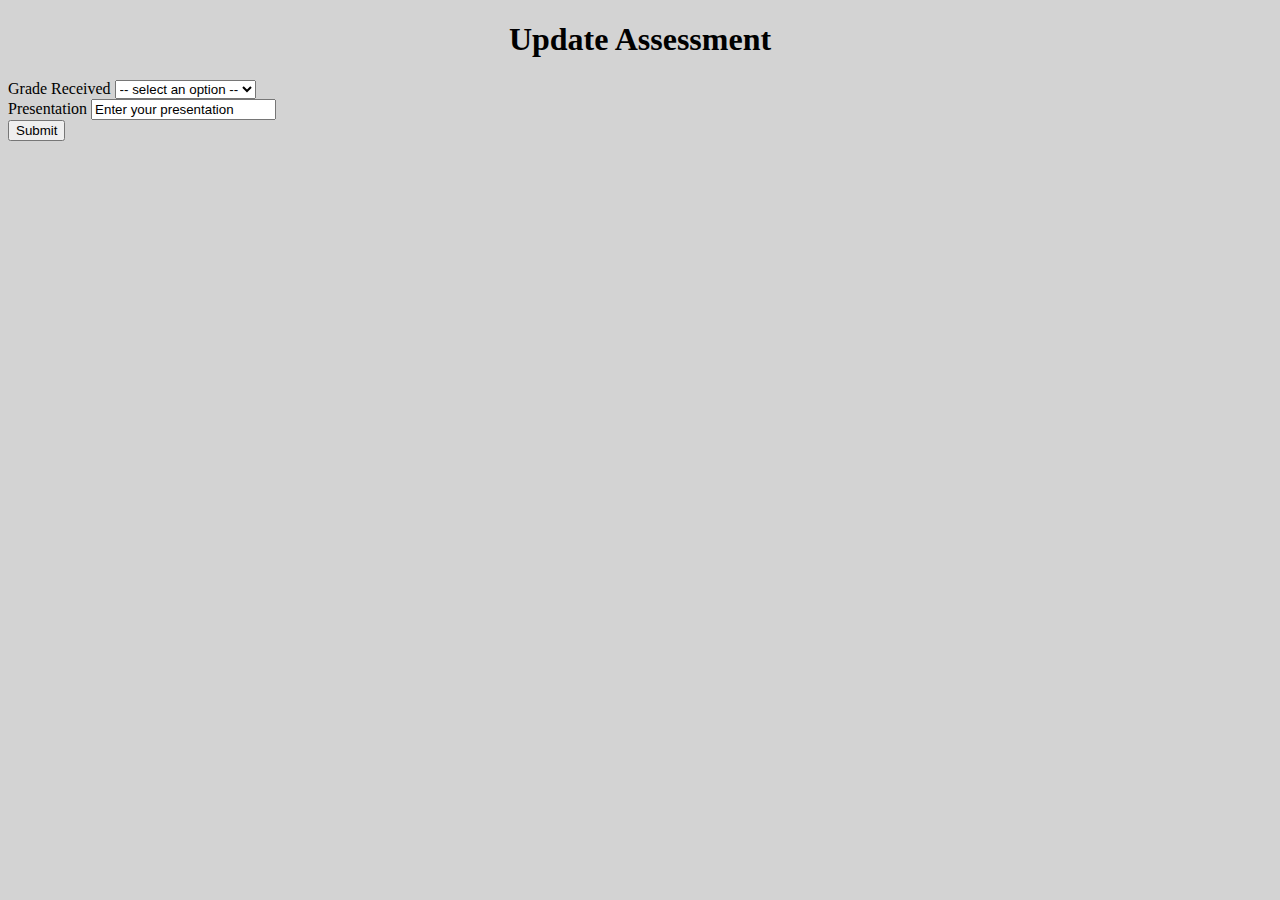
<file: src/main/webapp/UpdateAssessment.html>
<!DOCTYPE html>
<html lang="en">
<head>
    <meta charset="UTF-8">
    <meta name="viewport" content="width=device-width, initial-scale=1.0">
    <title>Update Assessment</title>

    <link href="https://cdn.jsdelivr.net/npm/bootstrap@5.0.0-beta1/dist/css/bootstrap.min.css" rel="stylesheet" integrity="sha384-giJF6kkoqNQ00vy+HMDP7azOuL0xtbfIcaT9wjKHr8RbDVddVHyTfAAsrekwKmP1" crossorigin="anonymous">

    <link rel="stylesheet" href="style.css">
</head>
<body>
    <h1>Update Assessment</h1>

	<div class="container">
		<div class="form-inline">
		    <label for="grade" class="form-group mb-2">Grade Received</label>
		    <select id="grade" name="grade" class="form-group mx-sm-3 mb-2">
		        <option value="A">A</option> 
		        <option value="B">B</option>
		        <option value="C">C</option>
		        <option value="D">D</option>
		        <option value="F">F</option>
		        <option selected hidden disabled  value > -- select an option -- </option>
		    </select>
	    </div>
	
		<div class="form-inline">
		    <label for="presentation" class="form-group mb-2">Presentation</label>
		    <input type="text" id="presentation" value="Enter your presentation" class="form-group mx-sm-3 mb-2">
	    </div>
	
		<div class="form-inline">
	    	<button onclick="submit()" class="btn btn-secondary">Submit</button>
	    </div>
    </div>

</body>
<script>
    function submit(){
        let grade = document.getElementById("grade").value;
        let presentation = document.getElementById("presentation").value;

        let assessment = {
            "grade": grade,
            "presentation": presentation,
            "passing_grade": '?'
        }

        let xhttp = new XMLHttpRequest();

        xhttp.onreadystatechange = function() {
            if(this.readyState == 4 && this.status == 200) {
                console.log("Call Success");
                window.alert("Assessment Updated");
                window.location.href = 'http://localhost:8080/Project1/EmployeeView.html';
            }
        }
        const urlParams = new URLSearchParams(window.location.search);
        let form_id = urlParams.get("form_id");

        xhttp.open("POST", `http://localhost:8080/Project1/updateAssessment.do?form_id=${form_id}`, true);

        xhttp.setRequestHeader('Content-Type', 'application/json');

        xhttp.send(JSON.stringify(assessment));
    }

    function loadTable(){
        let xhttp = new XMLHttpRequest();

        xhttp.onreadystatechange = function() {
            if(this.readyState == 4 && this.status == 200) {
                console.log("Call Success");
                let form = JSON.parse(this.responseText);
                console.log(form);

                let table = document.getElementById("form_info");
                let row;

                row = table.insertRow();
                row.insertCell(0).innerHTML = form.form_event.description;
                row.insertCell(1).innerHTML = form.supervisor_approval;
                row.insertCell(2).innerHTML = form.department_head_approval;
                row.insertCell(3).innerHTML = form.benco_approval;
                row.insertCell(4).innerHTML = form.form_status;
                row.insertCell(5).innerHTML = form.reimbursment_amount;
                row.insertCell(6).innerHTML = form.reimbursment_status;
                row.insertCell(7).innerHTML = form.form_event.cost;
                row.insertCell(8).innerHTML = form.form_event.event_type;
                row.insertCell(9).innerHTML = form.form_event.location;
                row.insertCell(10).innerHTML = form.form_event.gradding_format;

            }
        }
        const urlParams = new URLSearchParams(window.location.search);
        let form_id = urlParams.get("form_id");

        let url = `http://localhost:8080/Project1/viewForm.do?form_id=${form_id}`;
        xhttp.open("GET", url, true);

        xhttp.send();
    }
</script>
</html>
</file>
<file: src/main/webapp/style.css>
body{
    background-color: lightgray;
    font-family: Georgia, serif;
}

h1{
	text-align: center;
}

a{
	color: #F0EAD6;
}
</file>
